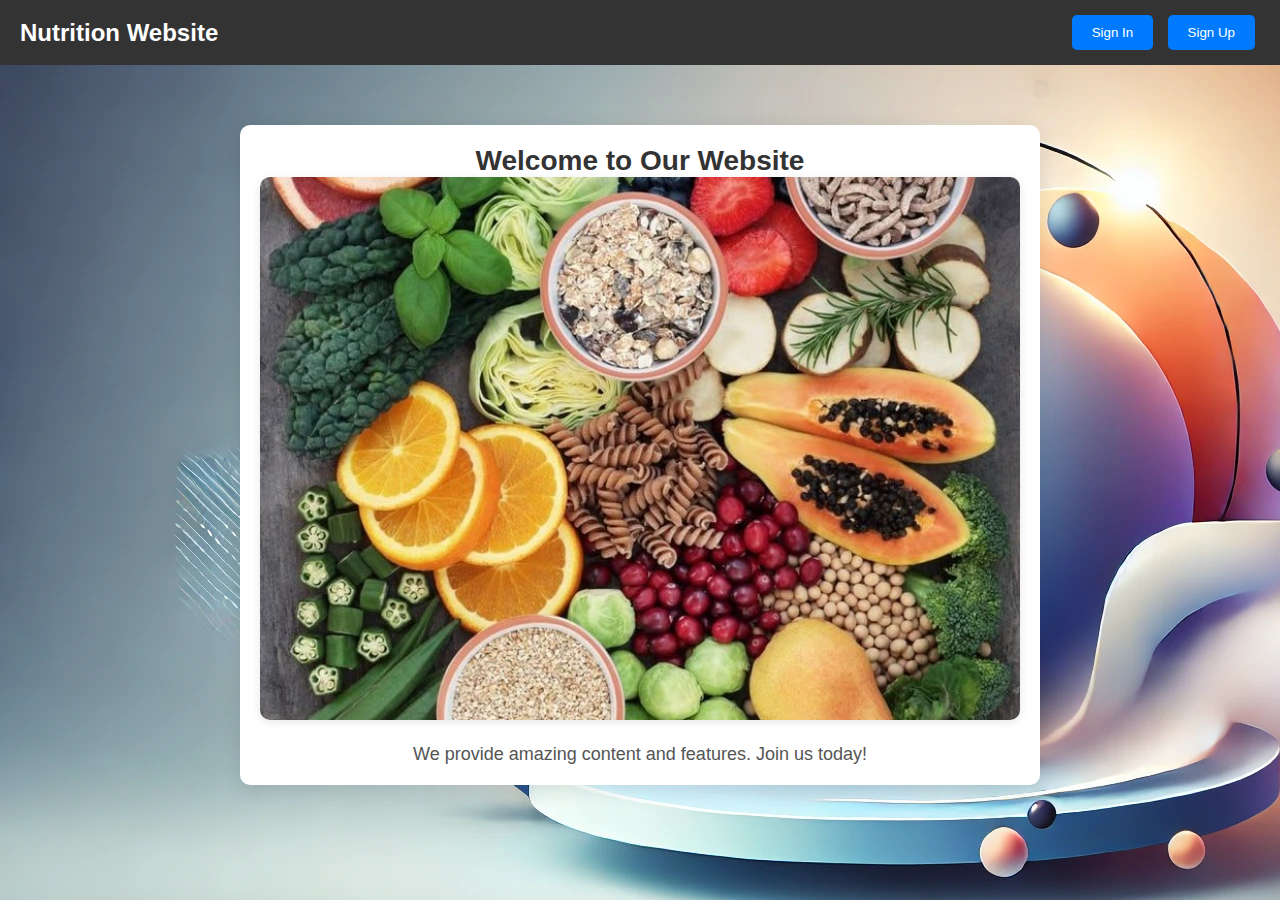
<file: index.html>
<!DOCTYPE html>
<html lang="en">
<head>
    <meta charset="UTF-8">
    <meta name="viewport" content="width=device-width, initial-scale=1.0">
    <title>login page</title>
   <link rel="stylesheet" href="style.css">
   <style>
    body{
        background: url('hero.webp');
    }
   </style>
</head>
<body>
    <nav>
        <span>Nutrition Website</span>
        <div>
            <button class="btn" onclick="openPopup('signin')">Sign In</button>
            <button class="btn" onclick="openPopup('signup')">Sign Up</button>
        </div>
    </nav>
    
    <div class="container">
        <h2>Welcome to Our Website</h2>
        <img src="bnr.jpg" alt="Website Image">
        <p>We provide amazing content and features. Join us today!</p>
    </div>
    
   
    <div id="signinPopup" class="popup">
        <h3>Sign In</h3>
        <input type="text" id="signinUser" placeholder="Username" required><br>
        <input type="password" id="signinPass" placeholder="Password" required><br>
        <button onclick="signIn()">Login</button>
        <button onclick="closePopup('signin')">Close</button>
        <p id="signinError"></p>
    </div>
    
  
    <div id="signupPopup" class="popup">
        <h3>Sign Up</h3>
        <input type="text" id="signupUser" placeholder="Username" required><br>
        <input type="text" id="firstName" placeholder="First Name"><br>
        <input type="text" id="lastName" placeholder="Last Name (Optional)"><br>
        <input type="email" id="signupEmail" placeholder="Email" required><br>
        <input type="password" id="signupPass" placeholder="Password" required><br>
        <button onclick="signUp()">Register</button>
        <button onclick="closePopup('signup')">Close</button>
        <p id="signupMessage"></p>
    </div>

    <script>
        function openPopup(type) {
            document.getElementById(type + 'Popup').style.display = 'block';
        }

        function closePopup(type) {
            document.getElementById(type + 'Popup').style.display = 'none';
        }

        function signUp() {
            let username = document.getElementById("signupUser").value.trim();
            let firstName = document.getElementById("firstName").value.trim();
            let lastName = document.getElementById("lastName").value.trim();
            let email = document.getElementById("signupEmail").value.trim();
            let password = document.getElementById("signupPass").value.trim();
            let message = document.getElementById("signupMessage");

           
            let emailPattern = /^[^\s@]+@[^\s@]+\.[^\s@]+$/;

           
            if (username === "" || email === "" || password === "") {
                message.style.color = "red";
                message.innerText = "Please fill in all required fields!";
                return;
            }

           
            if (!emailPattern.test(email)) {
                message.style.color = "red";
                message.innerText = "Invalid email format!";
                return;
            }

            if (password.length < 6) {
                message.style.color = "red";
                message.innerText = "Password must be at least 6 characters long!";
                return;
            }

          
            let userData = { username, firstName, lastName, email, password };
            localStorage.setItem("userInfo", JSON.stringify(userData));

            message.style.color = "green";
            message.innerText = "User registered successfully!";
        }

        
        function signIn() {
            let username = document.getElementById("signinUser").value;
            let password = document.getElementById("signinPass").value;
            let storedData = JSON.parse(localStorage.getItem("userInfo"));

            if (storedData && storedData.username === username && storedData.password === password) {
                window.location.href = "refer.html";
            } else {
                document.getElementById("signinError").innerText = "Incorrect username or password!";
            }
        }
    </script>
</body>
</html>
</file>
<file: style.css>
* {
    margin: 0;
    padding: 0;
    box-sizing: border-box;
    font-family: 'Arial', sans-serif;
}

body {
    background-color: #f4f4f9;
    text-align: center;
}

nav {
    display: flex;
    justify-content: space-between;
    align-items: center;
    background-color: #333;
    color: white;
    padding: 15px 20px;
}

nav span {
    font-size: 24px;
    font-weight: bold;
}

nav button {
    background-color: #007BFF;
    color: white;
    border: none;
    padding: 10px 20px;
    cursor: pointer;
    margin: 0 5px;
    border-radius: 5px;
    transition: 0.3s;
}

nav button:hover {
    background-color: #0056b3;
    transform: scale(1.1);
}


.container {
    max-width: 800px;
    margin: 60px auto;
    padding: 20px;
    background: white;
    border-radius: 10px;
    box-shadow: 0 4px 20px rgba(0, 0, 0, 0.1);
}

.container img {
    width: 100%;
    border-radius: 10px;
    margin-bottom: 20px;
    box-shadow: 0 2px 10px rgba(0, 0, 0, 0.1);
}

.container h2 {
    font-size: 28px;
    color: #333;
}

.container p {
    font-size: 18px;
    color: #555;
}

.popup {
    display: none;
    position: fixed;
    top: 50%;
    left: 50%;
    transform: translate(-50%, -50%);
    background: white;
    padding: 30px;
    border-radius: 10px;
    box-shadow: 0 10px 30px rgba(0, 0, 0, 0.3);
    width: 350px;
    max-width: 90%;
    text-align: center;
}

.popup h3 {
    margin-bottom: 15px;
    font-size: 22px;
    color: #333;
}


.popup input {
    width: 100%;
    padding: 12px;
    margin: 10px 0;
    border-radius: 5px;
    border: 1px solid #ccc;
    font-size: 16px;
}

.popup input:focus {
    border: 1px solid #007BFF;
    outline: none;
}

.popup button {
    width: 100%;
    padding: 12px;
    margin-top: 10px;
    border-radius: 5px;
    border: none;
    font-size: 16px;
    cursor: pointer;
    transition: 0.3s;
}

.popup button:first-of-type {
    background-color: #28a745;
    color: white;
}

.popup button:first-of-type:hover {
    background-color: #218838;
}

.popup button:last-of-type {
    background-color: #dc3545;
    color: white;
}

.popup button:last-of-type:hover {
    background-color: #c82333;
}


#signinError, #signupMessage {
    font-size: 14px;
    margin-top: 10px;
}

#signinError {
    color: red;
}

#signupMessage {
    color: green;
}


@media (max-width: 768px) {
    nav {
        flex-direction: column;
    }

    .container {
        width: 90%;
    }
}
</file>
